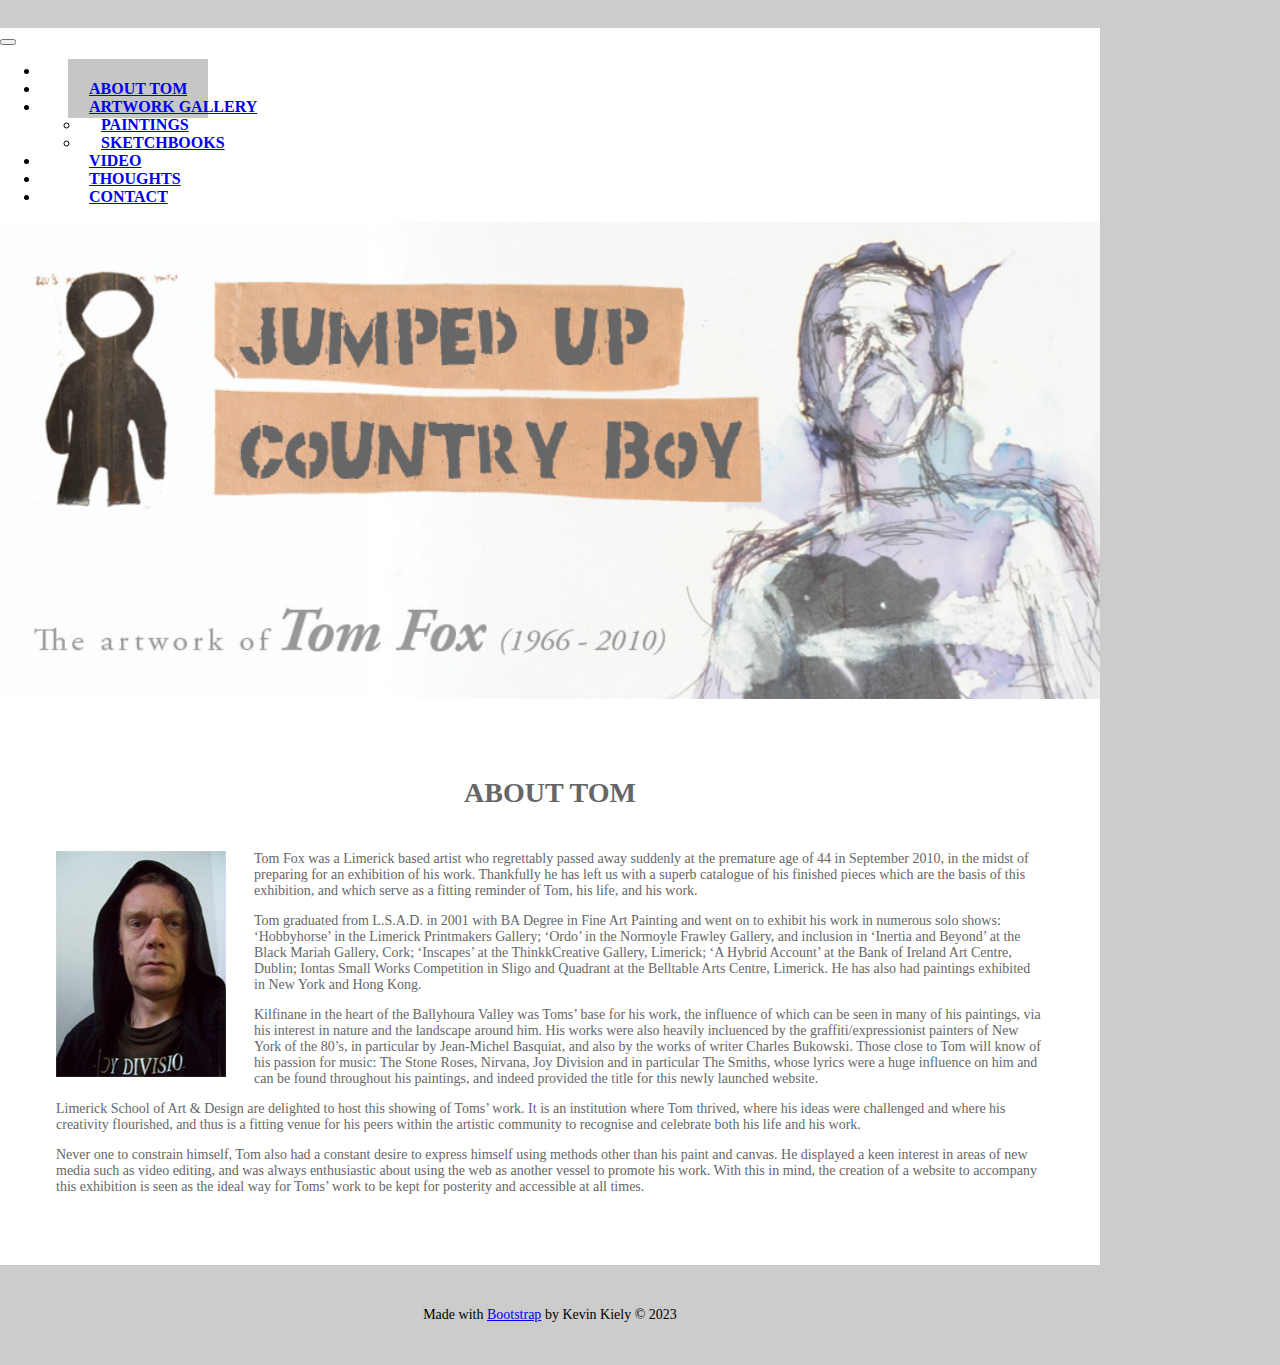
<file: about.html>
<!DOCTYPE html>
<html lang="en">
  <head>
    <meta charset="utf-8" />
    <meta name="viewport" content="width=device-width, initial-scale=1" />
    <title>Jumped Up Country Boy - About Tom</title>
    <link
      href="https://cdn.jsdelivr.net/npm/bootstrap@5.3.1/dist/css/bootstrap.min.css"
      rel="stylesheet"
      integrity="sha384-4bw+/aepP/YC94hEpVNVgiZdgIC5+VKNBQNGCHeKRQN+PtmoHDEXuppvnDJzQIu9"
      crossorigin="anonymous"
    />
    <link rel="stylesheet" href="css/style.css" />
  </head>
  <body>
    <div class="container page-holder">
      <!-- Navbar-->
      <nav id="menu" class="navbar navbar-expand-lg">
        <div class="container-fluid">
          <button
            class="navbar-toggler"
            type="button"
            data-bs-toggle="collapse"
            data-bs-target="#navbarSupportedContent"
            aria-controls="navbarSupportedContent"
            aria-expanded="false"
            aria-label="Toggle navigation"
          >
            <span class="navbar-toggler-icon"></span>
          </button>
          <div class="collapse navbar-collapse" id="navbarSupportedContent">
            <ul class="navbar-nav mx-auto mb-2 mb-lg-0">
              <li class="nav-item">
                <a class="nav-link" href="index.html">Home</a>
              </li>
              <li class="nav-item">
                <a class="active nav-link" href="about.html#page-start"
                  >About Tom</a
                >
              </li>
              <li class="nav-item dropdown">
                <a
                  class="nav-link dropdown-toggle"
                  href="#"
                  role="button"
                  data-bs-toggle="dropdown"
                  aria-expanded="false"
                >
                  Artwork Gallery
                </a>
                <ul class="dropdown-menu">
                  <li>
                    <a class="dropdown-item" href="paintings.html#page-start"
                      >Paintings</a
                    >
                  </li>
                  <li>
                    <a class="dropdown-item" href="sketchbooks.html#page-start"
                      >Sketchbooks</a
                    >
                  </li>
                </ul>
              </li>
              <li class="nav-item">
                <a class="nav-link" href="video.html#page-start">Video</a>
              </li>
              <li class="nav-item">
                <a class="nav-link" href="thoughts.html#page-start">Thoughts</a>
              </li>
              <li class="nav-item">
                <a class="nav-link" href="contact.html#page-start">Contact</a>
              </li>
            </ul>
          </div>
        </div>
      </nav>
      <!-- Hero Image -->
      <img
        src="img/banner.jpg"
        class="img-fluid"
        alt="Tom Fox Artist"
        width="100%"
      />
      <!-- Main Page Contents -->
      <section class="main-page-content" id="page-start">
        <h1 class="page-h1">ABOUT TOM</h1>
        <p>
          <img
            src="img/tom.jpg"
            alt="Tom Fox"
            style="float: left; padding-right: 2rem"
          />
          Tom Fox was a Limerick based artist who regrettably passed away
          suddenly at the premature age of 44 in September 2010, in the midst of
          preparing for an exhibition of his work. Thankfully he has left us
          with a superb catalogue of his finished pieces which are the basis of
          this exhibition, and which serve as a fitting reminder of Tom, his
          life, and his work.
        </p>
        <p>
          Tom graduated from L.S.A.D. in 2001 with BA Degree in Fine Art
          Painting and went on to exhibit his work in numerous solo shows:
          ‘Hobbyhorse’ in the Limerick Printmakers Gallery; ‘Ordo’ in the
          Normoyle Frawley Gallery, and inclusion in ‘Inertia and Beyond’ at the
          Black Mariah Gallery, Cork; ‘Inscapes’ at the ThinkkCreative Gallery,
          Limerick; ‘A Hybrid Account’ at the Bank of Ireland Art Centre,
          Dublin; Iontas Small Works Competition in Sligo and Quadrant at the
          Belltable Arts Centre, Limerick. He has also had paintings exhibited
          in New York and Hong Kong.
        </p>
        <p>
          Kilfinane in the heart of the Ballyhoura Valley was Toms’ base for his
          work, the influence of which can be seen in many of his paintings, via
          his interest in nature and the landscape around him. His works were
          also heavily incluenced by the graffiti/expressionist painters of New
          York of the 80’s, in particular by Jean-Michel Basquiat, and also by
          the works of writer Charles Bukowski. Those close to Tom will know of
          his passion for music: The Stone Roses, Nirvana, Joy Division and in
          particular The Smiths, whose lyrics were a huge influence on him and
          can be found throughout his paintings, and indeed provided the title
          for this newly launched website.
        </p>
        <p>
          Limerick School of Art & Design are delighted to host this showing of
          Toms’ work. It is an institution where Tom thrived, where his ideas
          were challenged and where his creativity flourished, and thus is a
          fitting venue for his peers within the artistic community to recognise
          and celebrate both his life and his work.
        </p>
        <p>
          Never one to constrain himself, Tom also had a constant desire to
          express himself using methods other than his paint and canvas. He
          displayed a keen interest in areas of new media such as video editing,
          and was always enthusiastic about using the web as another vessel to
          promote his work. With this in mind, the creation of a website to
          accompany this exhibition is seen as the ideal way for Toms’ work to
          be kept for posterity and accessible at all times.
        </p>
      </section>

      <!-- Footer -->
      <footer>
        Made with <a href="https://www.getbootstrap.com">Bootstrap</a> by Kevin
        Kiely &copy; 2023
      </footer>
    </div>
    <script
      src="https://cdn.jsdelivr.net/npm/@popperjs/core@2.11.8/dist/umd/popper.min.js"
      integrity="sha384-I7E8VVD/ismYTF4hNIPjVp/Zjvgyol6VFvRkX/vR+Vc4jQkC+hVqc2pM8ODewa9r"
      crossorigin="anonymous"
    ></script>
    <script
      src="https://cdn.jsdelivr.net/npm/bootstrap@5.3.1/dist/js/bootstrap.min.js"
      integrity="sha384-Rx+T1VzGupg4BHQYs2gCW9It+akI2MM/mndMCy36UVfodzcJcF0GGLxZIzObiEfa"
      crossorigin="anonymous"
    ></script>
  </body>
</html>
</file>
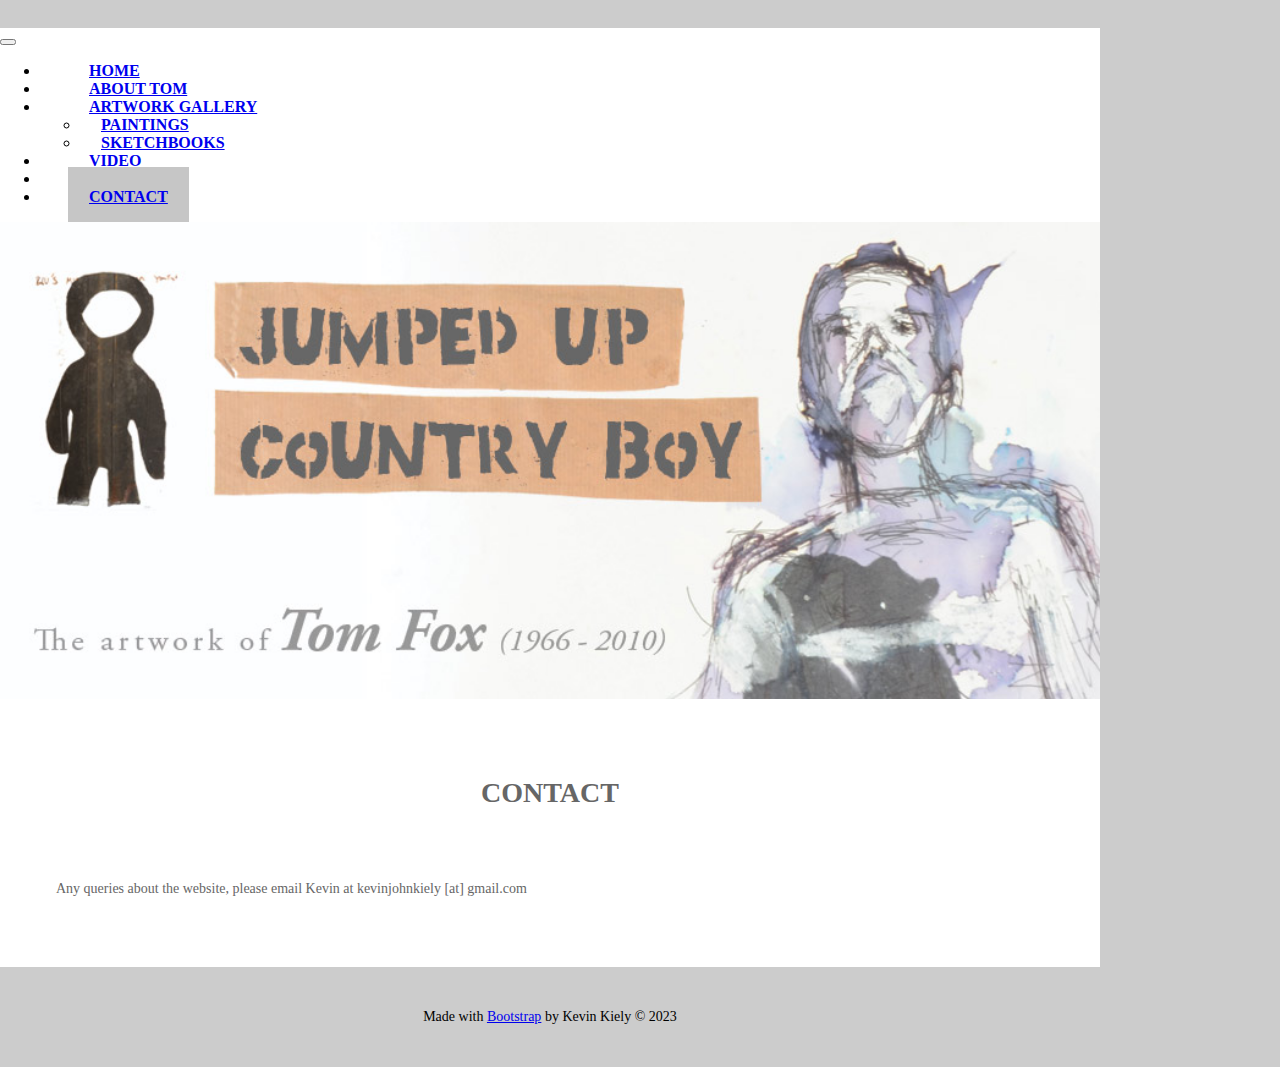
<file: contact.html>
<!DOCTYPE html>
<html lang="en">
  <head>
    <meta charset="utf-8" />
    <meta name="viewport" content="width=device-width, initial-scale=1" />
    <title>Jumped Up Country Boy - Contact</title>
    <link
      href="https://cdn.jsdelivr.net/npm/bootstrap@5.3.1/dist/css/bootstrap.min.css"
      rel="stylesheet"
      integrity="sha384-4bw+/aepP/YC94hEpVNVgiZdgIC5+VKNBQNGCHeKRQN+PtmoHDEXuppvnDJzQIu9"
      crossorigin="anonymous"
    />
    <link rel="stylesheet" href="css/style.css" />
  </head>
  <body>
    <div class="container page-holder">
      <!-- Navbar-->
      <nav id="menu" class="navbar navbar-expand-lg">
        <div class="container-fluid">
          <button
            class="navbar-toggler"
            type="button"
            data-bs-toggle="collapse"
            data-bs-target="#navbarSupportedContent"
            aria-controls="navbarSupportedContent"
            aria-expanded="false"
            aria-label="Toggle navigation"
          >
            <span class="navbar-toggler-icon"></span>
          </button>
          <div class="collapse navbar-collapse" id="navbarSupportedContent">
            <ul class="navbar-nav mx-auto mb-2 mb-lg-0">
              <li class="nav-item">
                <a class="nav-link" href="index.html">Home</a>
              </li>
              <li class="nav-item">
                <a class="nav-link" href="about.html#page-start">About Tom</a>
              </li>
              <li class="nav-item dropdown">
                <a
                  class="nav-link dropdown-toggle"
                  href="#"
                  role="button"
                  data-bs-toggle="dropdown"
                  aria-expanded="false"
                >
                  Artwork Gallery
                </a>
                <ul class="dropdown-menu">
                  <li>
                    <a class="dropdown-item" href="paintings.html#page-start"
                      >Paintings</a
                    >
                  </li>
                  <li>
                    <a class="dropdown-item" href="sketchbooks.html#page-start"
                      >Sketchbooks</a
                    >
                  </li>
                </ul>
              </li>
              <li class="nav-item">
                <a class="nav-link" href="video.html#page-start">Video</a>
              </li>
              <li class="nav-item">
                <a class="nav-link" href="thoughts.html#page-start">Thoughts</a>
              </li>
              <li class="nav-item">
                <a class="active nav-link" href="contact.html#page-start"
                  >Contact</a
                >
              </li>
            </ul>
          </div>
        </div>
      </nav>
      <!-- Hero Image -->
      <img
        src="img/banner.jpg"
        class="img-fluid"
        alt="Tom Fox Artist"
        width="100%"
      />
      <!-- Main Page Contents -->
      <section class="main-page-content" id="page-start">
        <h1 class="page-h1">CONTACT</h1>
        <br />
        <p>
          Any queries about the website, please email Kevin at kevinjohnkiely
          [at] gmail.com
        </p>
      </section>

      <!-- Footer -->
      <footer>
        Made with <a href="https://www.getbootstrap.com">Bootstrap</a> by Kevin
        Kiely &copy; 2023
      </footer>
    </div>
    <script
      src="https://cdn.jsdelivr.net/npm/@popperjs/core@2.11.8/dist/umd/popper.min.js"
      integrity="sha384-I7E8VVD/ismYTF4hNIPjVp/Zjvgyol6VFvRkX/vR+Vc4jQkC+hVqc2pM8ODewa9r"
      crossorigin="anonymous"
    ></script>
    <script
      src="https://cdn.jsdelivr.net/npm/bootstrap@5.3.1/dist/js/bootstrap.min.js"
      integrity="sha384-Rx+T1VzGupg4BHQYs2gCW9It+akI2MM/mndMCy36UVfodzcJcF0GGLxZIzObiEfa"
      crossorigin="anonymous"
    ></script>
  </body>
</html>
</file>
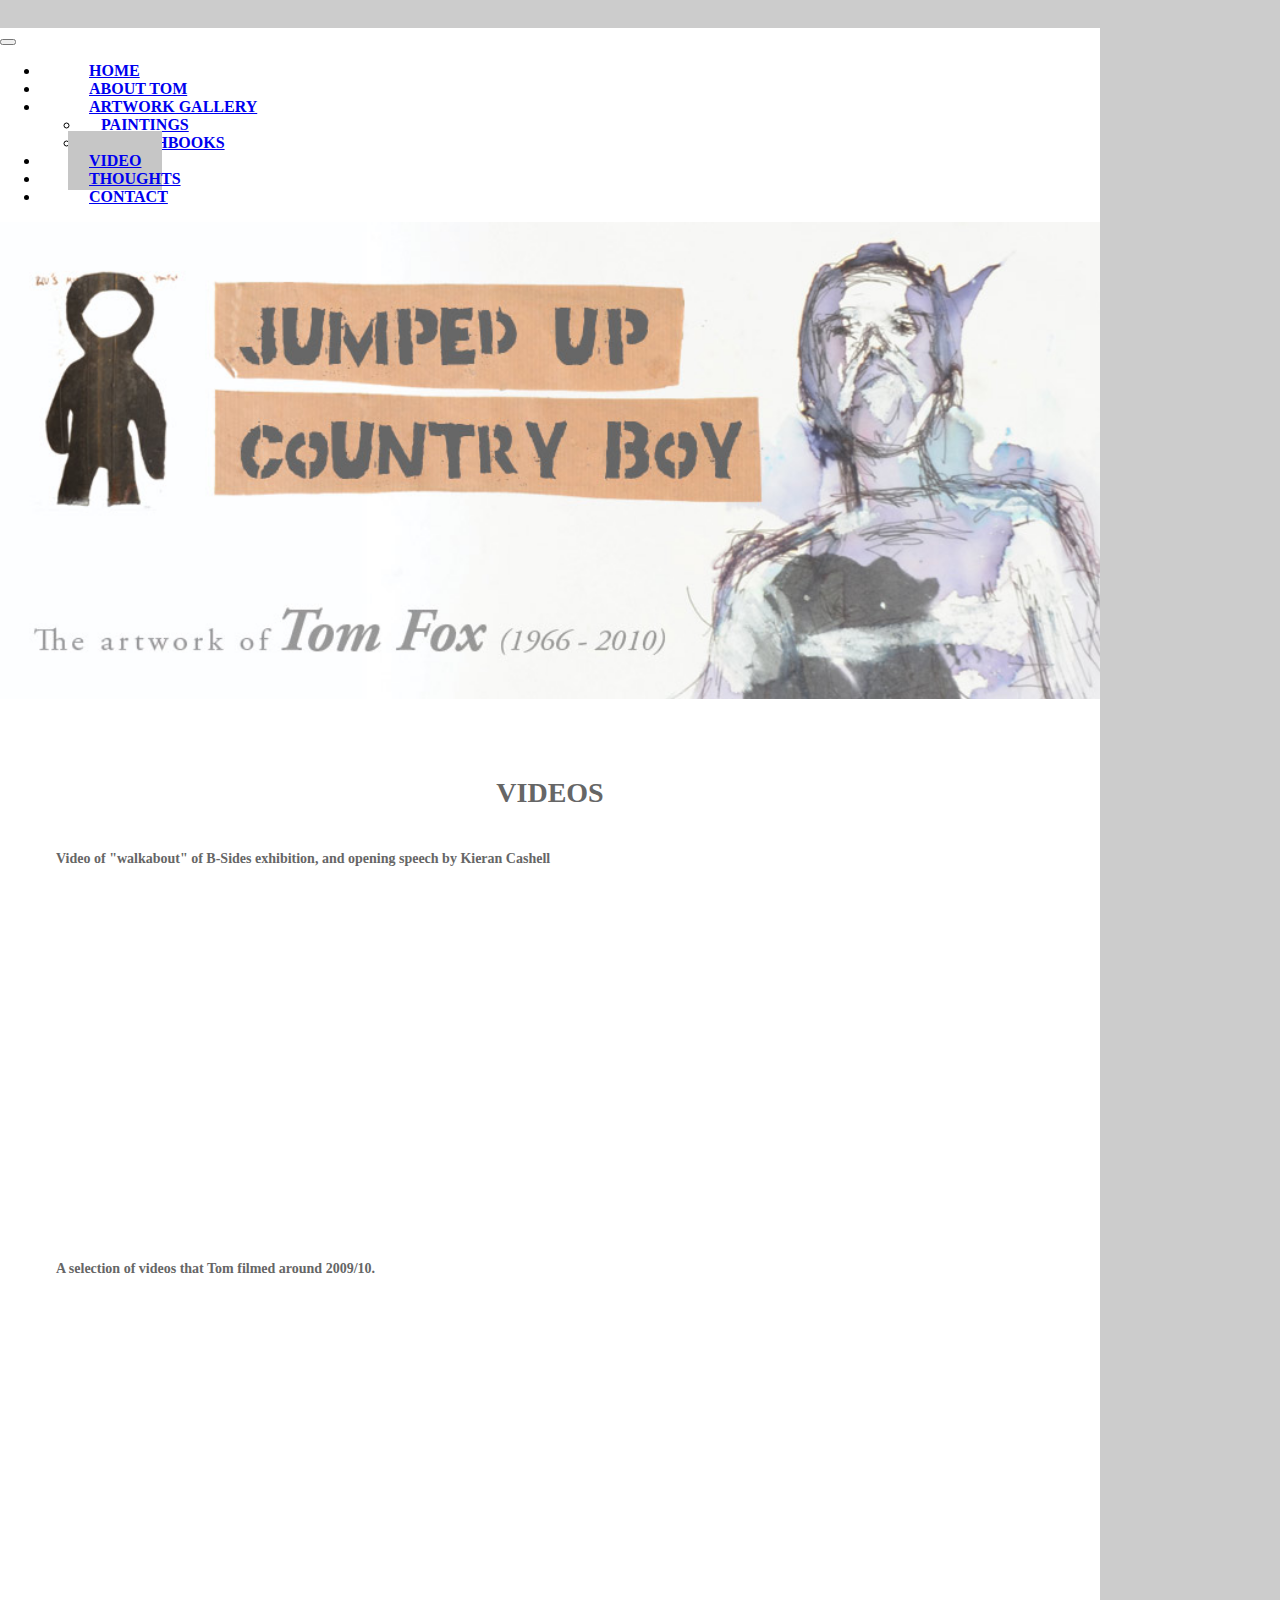
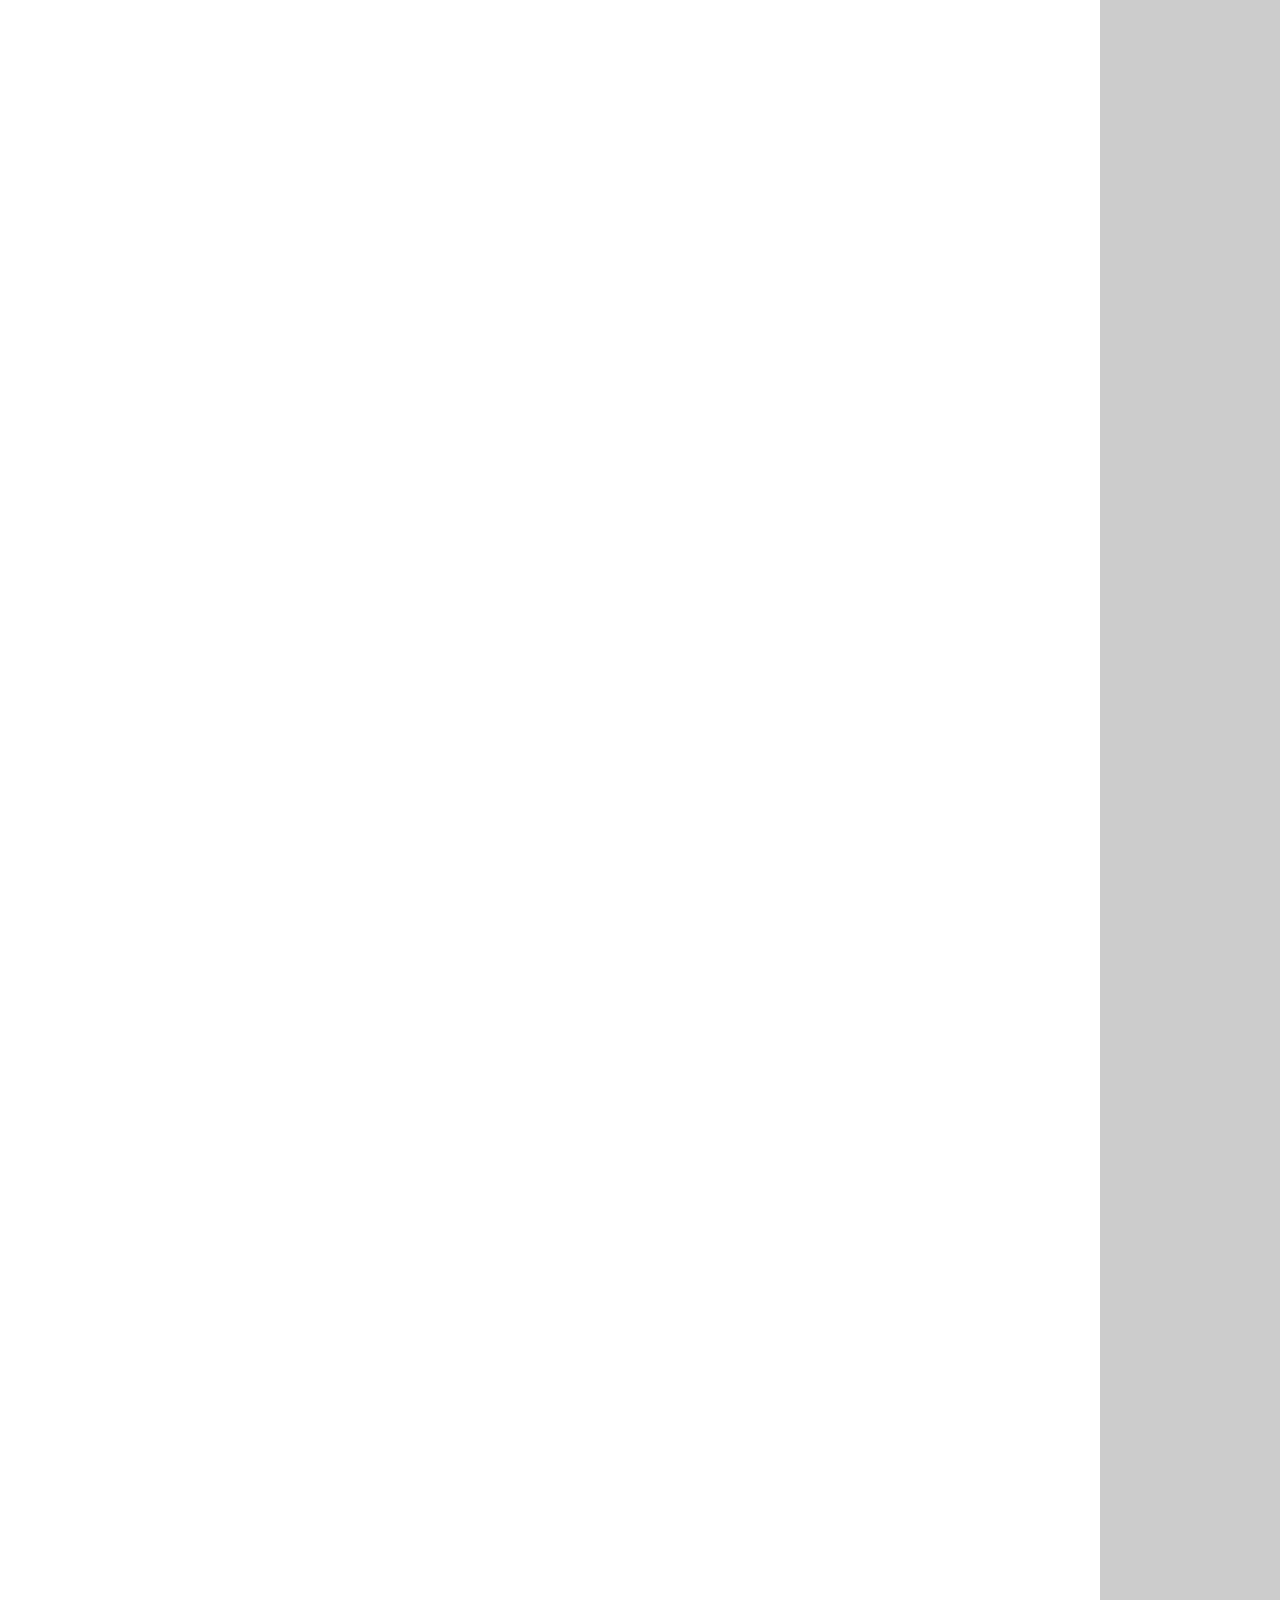
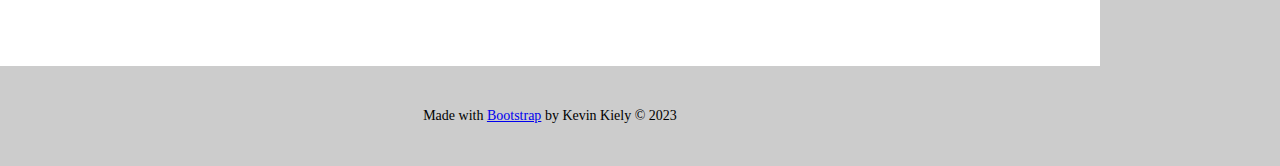
<file: video.html>
<!DOCTYPE html>
<html lang="en">
  <head>
    <meta charset="utf-8" />
    <meta name="viewport" content="width=device-width, initial-scale=1" />
    <title>Jumped Up Country Boy - Video</title>
    <link
      href="https://cdn.jsdelivr.net/npm/bootstrap@5.3.1/dist/css/bootstrap.min.css"
      rel="stylesheet"
      integrity="sha384-4bw+/aepP/YC94hEpVNVgiZdgIC5+VKNBQNGCHeKRQN+PtmoHDEXuppvnDJzQIu9"
      crossorigin="anonymous"
    />
    <link rel="stylesheet" href="css/style.css" />
  </head>
  <body>
    <div class="container page-holder">
      <!-- Navbar-->
      <nav id="menu" class="navbar navbar-expand-lg">
        <div class="container-fluid">
          <button
            class="navbar-toggler"
            type="button"
            data-bs-toggle="collapse"
            data-bs-target="#navbarSupportedContent"
            aria-controls="navbarSupportedContent"
            aria-expanded="false"
            aria-label="Toggle navigation"
          >
            <span class="navbar-toggler-icon"></span>
          </button>
          <div class="collapse navbar-collapse" id="navbarSupportedContent">
            <ul class="navbar-nav mx-auto mb-2 mb-lg-0">
              <li class="nav-item">
                <a class="nav-link" href="index.html">Home</a>
              </li>
              <li class="nav-item">
                <a class="nav-link" href="about.html#page-start">About Tom</a>
              </li>
              <li class="nav-item dropdown">
                <a
                  class="nav-link dropdown-toggle"
                  href="#"
                  role="button"
                  data-bs-toggle="dropdown"
                  aria-expanded="false"
                >
                  Artwork Gallery
                </a>
                <ul class="dropdown-menu">
                  <li>
                    <a class="dropdown-item" href="paintings.html#page-start"
                      >Paintings</a
                    >
                  </li>
                  <li>
                    <a class="dropdown-item" href="sketchbooks.html#page-start"
                      >Sketchbooks</a
                    >
                  </li>
                </ul>
              </li>
              <li class="nav-item">
                <a class="active nav-link" href="video.html#page-start"
                  >Video</a
                >
              </li>
              <li class="nav-item">
                <a class="nav-link" href="thoughts.html#page-start">Thoughts</a>
              </li>
              <li class="nav-item">
                <a class="nav-link" href="contact.html#page-start">Contact</a>
              </li>
            </ul>
          </div>
        </div>
      </nav>
      <!-- Hero Image -->
      <img
        src="img/banner.jpg"
        class="img-fluid"
        alt="Tom Fox Artist"
        width="100%"
      />
      <!-- Main Page Contents -->
      <section class="main-page-content" id="page-start">
        <h1 class="page-h1">VIDEOS</h1>

        <h4>
          Video of "walkabout" of B-Sides exhibition, and opening speech by
          Kieran Cashell
        </h4>
        <iframe
          width="100%"
          height="315"
          src="https://www.youtube.com/embed/nGrYAeKVPc8?si=Shg8sJBVmwqgn0UL"
          title="YouTube video player"
          frameborder="0"
          allow="accelerometer; autoplay; clipboard-write; encrypted-media; gyroscope; picture-in-picture; web-share"
          allowfullscreen
        ></iframe>
        <h4 style="margin-top: 4rem">
          A selection of videos that Tom filmed around 2009/10.
        </h4>
        <div class="row">
          <div class="col">
            <iframe
              width="100%"
              height="315"
              src="https://www.youtube.com/embed/y7EaCG_wUrc?si=bV8R_gJzPhCjHHZh"
              title="YouTube video player"
              frameborder="0"
              allow="accelerometer; autoplay; clipboard-write; encrypted-media; gyroscope; picture-in-picture; web-share"
              allowfullscreen
            ></iframe>
          </div>
          <div class="col">
            <iframe
              width="100%"
              height="315"
              src="https://www.youtube.com/embed/9boCfterd6U?si=_R1UequRBqaQaBq2"
              title="YouTube video player"
              frameborder="0"
              allow="accelerometer; autoplay; clipboard-write; encrypted-media; gyroscope; picture-in-picture; web-share"
              allowfullscreen
            ></iframe>
          </div>
        </div>
        <div class="row">
          <div class="col">
            <iframe
              width="100%"
              height="315"
              src="https://www.youtube.com/embed/_hxjaboyONI?si=h33W8KtdoNbCrfN0"
              title="YouTube video player"
              frameborder="0"
              allow="accelerometer; autoplay; clipboard-write; encrypted-media; gyroscope; picture-in-picture; web-share"
              allowfullscreen
            ></iframe>
          </div>
          <div class="col">
            <iframe
              width="100%"
              height="315"
              src="https://www.youtube.com/embed/1u4IwUdu2jw?si=OFZMgPfJxHHsCZTu"
              title="YouTube video player"
              frameborder="0"
              allow="accelerometer; autoplay; clipboard-write; encrypted-media; gyroscope; picture-in-picture; web-share"
              allowfullscreen
            ></iframe>
          </div>
        </div>
        <div class="row">
          <div class="col">
            <iframe
              width="100%"
              height="315"
              src="https://www.youtube.com/embed/Dzw80eHixlo?si=EqE7aDb_z4lFBZFE"
              title="YouTube video player"
              frameborder="0"
              allow="accelerometer; autoplay; clipboard-write; encrypted-media; gyroscope; picture-in-picture; web-share"
              allowfullscreen
            ></iframe>
          </div>
          <div class="col">
            <iframe
              width="100%"
              height="315"
              src="https://www.youtube.com/embed/ESXTYs0Fcks?si=FtCgI5vSQ6Gsf3UZ"
              title="YouTube video player"
              frameborder="0"
              allow="accelerometer; autoplay; clipboard-write; encrypted-media; gyroscope; picture-in-picture; web-share"
              allowfullscreen
            ></iframe>
          </div>
        </div>
      </section>
      <!-- Footer -->
      <footer>
        Made with <a href="https://www.getbootstrap.com">Bootstrap</a> by Kevin
        Kiely &copy; 2023
      </footer>
    </div>
    <script
      src="https://cdn.jsdelivr.net/npm/@popperjs/core@2.11.8/dist/umd/popper.min.js"
      integrity="sha384-I7E8VVD/ismYTF4hNIPjVp/Zjvgyol6VFvRkX/vR+Vc4jQkC+hVqc2pM8ODewa9r"
      crossorigin="anonymous"
    ></script>
    <script
      src="https://cdn.jsdelivr.net/npm/bootstrap@5.3.1/dist/js/bootstrap.min.js"
      integrity="sha384-Rx+T1VzGupg4BHQYs2gCW9It+akI2MM/mndMCy36UVfodzcJcF0GGLxZIzObiEfa"
      crossorigin="anonymous"
    ></script>
  </body>
</html>
</file>
<file: css/style.css>
html,
body {
  margin: 0;
  padding: 0;
  font-family: Georgia, Garamond, serif;
  font-size: 14px;
  background-color: #ccc;
}

.container {
    padding: 0;
}

.page-holder {
  background-color: white;
  margin-top: 2rem;
  max-width: 1100px;
}

.navbar {
  font-size: 16px;
  text-transform: uppercase;
  font-weight: bold;
}

#menu a {
  padding: 1.5rem;
}

.nav-link {
  margin-left: 2rem;
}

#menu a:hover {
  background-color: #666;
  color: white;
}

.active {
  background-color: #c6c6c6;
}

.main-page-content {
  padding: 4rem;
  color: #666;
}

.news-post {
  margin-bottom: 4.5rem;
}

.news-post a {
  color: #666;
}

.news-post a:hover {
  color: #c6c6c6;
}

.page-h1 {
  margin-bottom: 3rem;
  text-align: center;
}

.carousel-caption {
  background-color: rgb(255, 255, 255);
  color: #666;
  border: 2px solid #666;
  position: absolute;
  left: 2rem;
  bottom: 2rem;
  right: 70%;
}

.carousel-control-prev-icon, .carousel-control-next-icon {
  background-color: #666;
  border-radius: 50%;
  padding: 1rem;
}

.comment {
  margin-bottom: 2rem;
  padding: 2rem;
  border: 1px dashed #666;
  background-color: #ebebeb;
}

.comment-content {
  font-style: italic;
  font-size: larger;
}

.commenter {
  text-align: right;
  text-transform: uppercase;
}

footer {
  background-color: #ccc;
  padding: 3rem;
  text-align: center;
}
</file>
